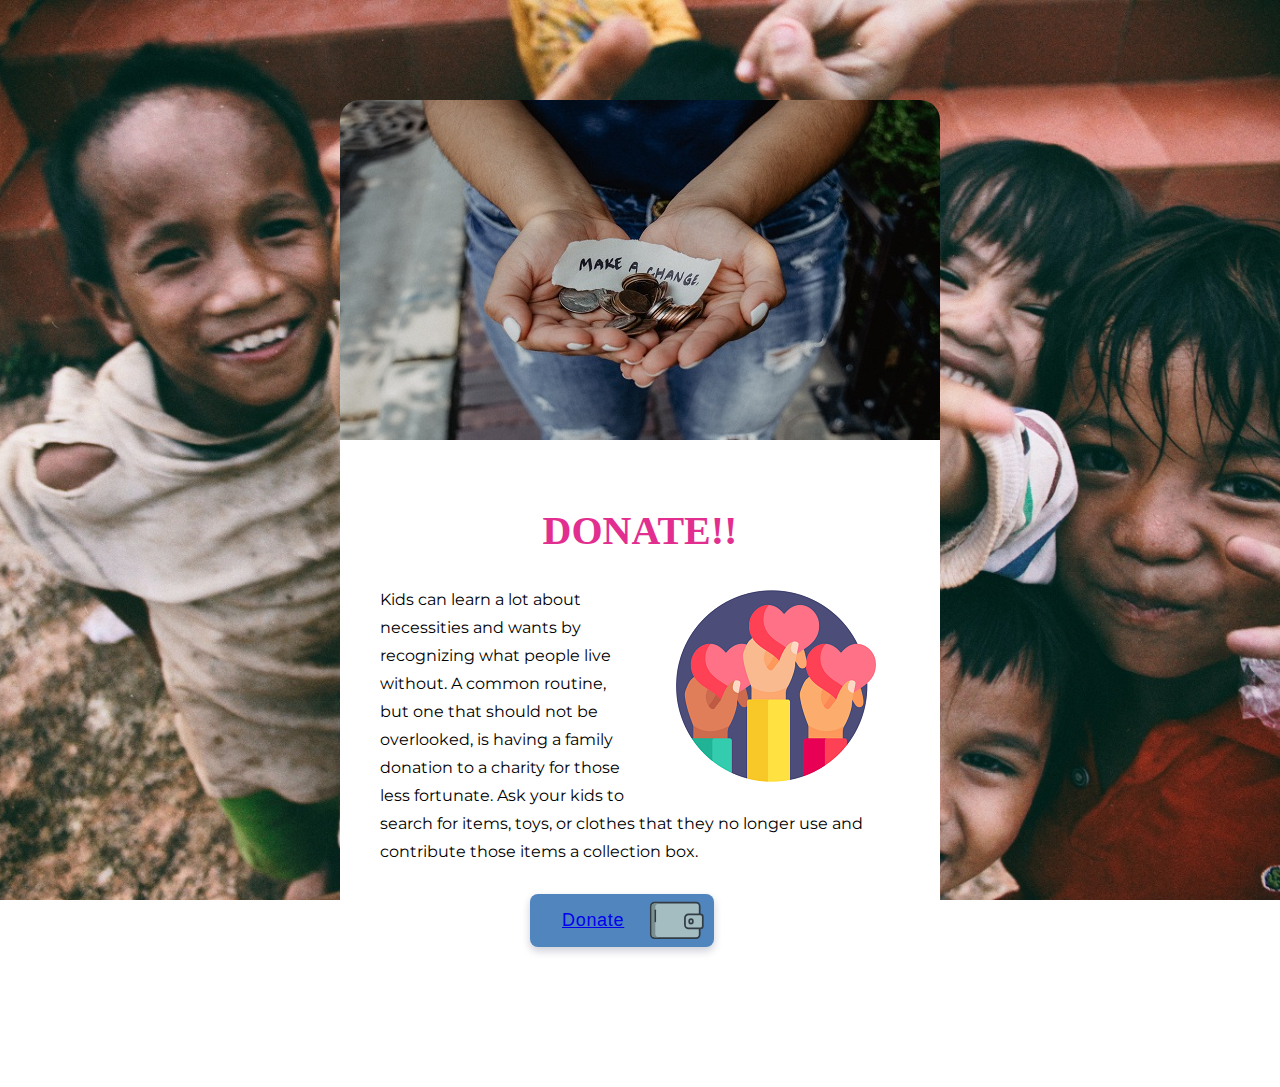
<file: index.html>
<!DOCTYPE html>
<html>
  <head>
    <title>DONATE WITH PERINA</title>
    <meta name="description" content="Make The Change">
    <link rel="stylesheet" href="css/style.css">
    <link rel="stylesheet" href="css/small.css" media="(max-width: 630px)">
    <link rel="preconnect" href="https://fonts.googleapis.com">
    <link rel="preconnect" href="https://fonts.gstatic.com" crossorigin>
    <link href="https://fonts.googleapis.com/css2?family=Montserrat:wght@200&display=swap" rel="stylesheet">
    <meta name="viewport" content="width=device-width, initial-scale=1">
  </head>
  <body>
    <div class="container">

      <section class="hero">
        <img src="images/Donate.jpg" alt="Donate">
      </section> 

      <section class="clearfix intro">
        <h1>DONATE!!</h1>

        <aside class="right">
         <img src="images/hearts.png" alt="logo">
        </aside>

        <p>Kids can learn a lot about necessities and wants by recognizing what people live without. A common routine, but one that should not be overlooked, is having a family donation to a charity for those less fortunate. Ask your kids to search for items, toys, or clothes that they no longer use and contribute those items a collection box.</p>

      <button class="button">
        <a href="./Make The Change.html">
          <span class="button__text">
          <span>Donate</span>
        </span>
        <svg class="button__svg" role="presentational" viewBox="0 0 600 600">
          <defs>
            <clipPath id="myClip">
              <rect x="0" y="0" width="100%" height="50%" />
            </clipPath>
          </defs>
          <g clip-path="url(#myClip)">
            <g id="money">
              <path d="M441.9,116.54h-162c-4.66,0-8.49,4.34-8.62,9.83l.85,278.17,178.37,2V126.37C450.38,120.89,446.56,116.52,441.9,116.54Z" fill="#699e64" stroke="#323c44" stroke-miterlimit="10" stroke-width="14" />
              <path d="M424.73,165.49c-10-2.53-17.38-12-17.68-24H316.44c-.09,11.58-7,21.53-16.62,23.94-3.24.92-5.54,4.29-5.62,8.21V376.54H430.1V173.71C430.15,169.83,427.93,166.43,424.73,165.49Z" fill="#699e64" stroke="#323c44" stroke-miterlimit="10" stroke-width="14" />
            </g>
            <g id="creditcard">
              <path d="M372.12,181.59H210.9c-4.64,0-8.45,4.34-8.58,9.83l.85,278.17,177.49,2V191.42C380.55,185.94,376.75,181.57,372.12,181.59Z" fill="#a76fe2" stroke="#323c44" stroke-miterlimit="10" stroke-width="14" />
              <path d="M347.55,261.85H332.22c-3.73,0-6.76-3.58-6.76-8v-35.2c0-4.42,3-8,6.76-8h15.33c3.73,0,6.76,3.58,6.76,8v35.2C354.31,258.27,351.28,261.85,347.55,261.85Z" fill="#ffdc67" />
              <path d="M249.73,183.76h28.85v274.8H249.73Z" fill="#323c44" />
            </g>
          </g>
          <g id="wallet">
            <path d="M478,288.23h-337A28.93,28.93,0,0,0,112,317.14V546.2a29,29,0,0,0,28.94,28.95H478a29,29,0,0,0,28.95-28.94h0v-229A29,29,0,0,0,478,288.23Z" fill="#a4bdc1" stroke="#323c44" stroke-miterlimit="10" stroke-width="14" />
            <path d="M512.83,382.71H416.71a28.93,28.93,0,0,0-28.95,28.94h0V467.8a29,29,0,0,0,28.95,28.95h96.12a19.31,19.31,0,0,0,19.3-19.3V402a19.3,19.3,0,0,0-19.3-19.3Z" fill="#a4bdc1" stroke="#323c44" stroke-miterlimit="10" stroke-width="14" />
            <path d="M451.46,435.79v7.88a14.48,14.48,0,1,1-29,0v-7.9a14.48,14.48,0,0,1,29,0Z" fill="#a4bdc1" stroke="#323c44" stroke-miterlimit="10" stroke-width="14" />
            <path d="M147.87,541.93V320.84c-.05-13.2,8.25-21.51,21.62-24.27a42.71,42.71,0,0,1,7.14-1.32l-29.36-.63a67.77,67.77,0,0,0-9.13.45c-13.37,2.75-20.32,12.57-20.27,25.77l.38,221.24c-1.57,15.44,8.15,27.08,25.34,26.1l33-.19c-15.9,0-28.78-10.58-28.76-25.93Z" fill="#7b8f91" />
            <path d="M148.16,343.22a6,6,0,0,0-6,6v92a6,6,0,0,0,12,0v-92A6,6,0,0,0,148.16,343.22Z" fill="#323c44" />
          </g>

        </svg>
        </a>
      </button>
      </section>
    </div>
  </body>
</html>
</file>
<file: css/style.css>
/*
 * General Styles
*/


body {
  background: url('../images/Background.jpg');
  font-family: 'Montserrat', sans-serif;

  /* Full Page Background Receipe */
  background-size: cover;
  background-position: center;
  background-attachment: fixed;
}

* {
  -moz-box-sizing: border-box; /* Firexfox */
  -webkit-box-sizing: border-box; /* Safari/Chrome/iOS/Android */
  box-sizing: border-box; /* IE */
}

.clearfix:after {
  content: "";
  display: table;
  clear: both;
}

p {
  font-size: 1rem;
  line-height: 1.75;
  margin-bottom: 1.75rem;
}

/*
 * Heading Styles
*/

h1{
  font-family: 'Lobster', cursive;
  color: #e22f8f;
  text-align: center;
  margin-bottom: 2rem;
  font-size: 2.5rem;
}

/*
 * Container Styles
*/


.container {
  width: 600px;
  margin: 100px auto;
}


/*
 * Hero Styles
*/

.hero {
  line-height: 0;
}

.hero img {
  width: 100%;
  border-radius: 20px 20px 0 0;
}

/*
 * Section Styles
*/

section.intro {
  padding: 40px;
}

section.intro {
  background: #FFF;
}

/*
 * Aside Styles
*/

aside.right {
  float: right;
  margin-left: 40px;
}

aside {
  margin-right: 1.5rem;
  margin-bottom: 0.625rem;
}

/* only animate if the device supports hover */
@media (hover: hover) {
  #creditcard {
    /*  set start position */
    transform: translateY(110px);
    transition: transform 0.1s ease-in-out;
    /*  set transition for mouse enter & exit */
  }

  #money {
    /*  set start position */
    transform: translateY(180px);
    transition: transform 0.1s ease-in-out;
    /*  set transition for mouse enter & exit */
  }

  button:hover #creditcard {
    transform: translateY(0px);
    transition: transform 0.2s ease-in-out;
    /*  overide transition for mouse enter */
  }

  button:hover #money {
    transform: translateY(0px);
    transition: transform 0.3s ease-in-out;
    /*  overide transition for mouse enter */
  }
}

@keyframes bounce {
  0% {
    transform: translateY(0);
  }
  50% {
    transform: translateY(-0.25rem);
  }
  100% {
    transform: translateY(0);
  }
}

.button:hover .button__text span {
  transform: translateY(-0.25rem);
  transition: transform .2s ease-in-out;
}

/* styling */

@import url("https://fonts.googleapis.com/css2?family=Lato:wght@300;400&display=swap");


.button {
  border: none;
  outline: none;
  margin-left: 150px;
  background-color: purple;
  padding: 1rem 90px 1rem 2rem;
  position: relative;
  border-radius: 8px;
  letter-spacing: 0.7px;
  background-color: #5086bd;
  color: #fff;
  font-size: 18px;
  font-family: "Lato", sans-serif;
  cursor: pointer;
  box-shadow: rgba(0, 9, 61, 0.2) 0px 4px 8px 0px;
}

.button:active {
  transform: translateY(1px);
}

.button__svg {
  position: absolute;
  overflow: visible;
  bottom: 6px;
  right: 0.2rem;
  height: 140%;
}
</file>
<file: css/small.css>
.container {
  width: 100%;
  margin: 0;
  padding: 0;
}

.hero img {
  border-radius: 0;
}

aside.right{
  text-align: center;
  float: inherit;
}

.button{
  text-align: center;
  float: inherit;
}
</file>
